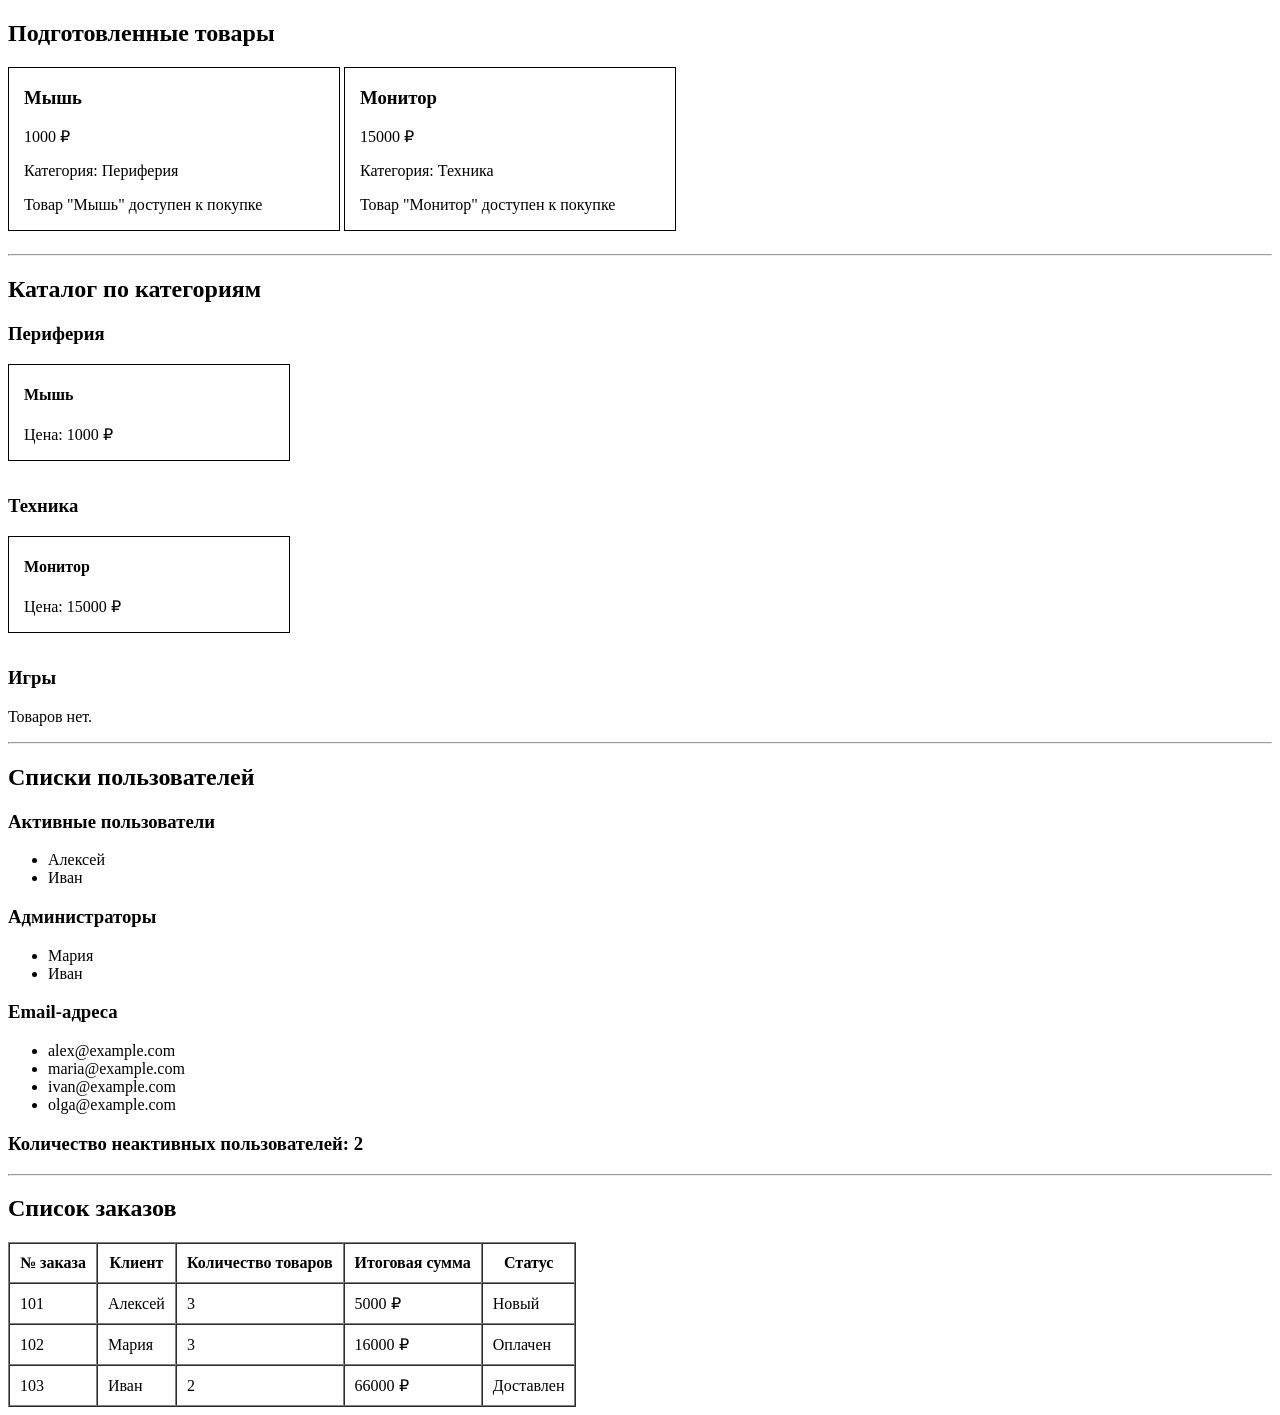
<file: index.html>
<!DOCTYPE html>
<html>

<body>
    <h2>Подготовленные товары</h2>
    <div id="products"></div>

    <hr>
    <h2>Каталог по категориям</h2>
    <div id="catalog"></div>

    <hr>
    <h2>Списки пользователей</h2>
    <div id="usersInfo"></div>

    <hr>
    <h2>Список заказов</h2>
    <table border="1" cellpadding="10" cellspacing="0">
        <thead>
            <tr>
                <th>№ заказа</th>
                <th>Клиент</th>
                <th>Количество товаров</th>
                <th>Итоговая сумма</th>
                <th>Статус</th>
            </tr>
        </thead>
        <tbody id="ordersTable"></tbody>
    </table>

    <script>
        const products = [
            { title: "Мышь", price: 1000, category: "Периферия" },
            { title: "Монитор", price: 15000, category: "Техника" }
        ]
        const categories = [
            "Периферия",
            "Техника",
            "Игры"
        ]
        const users = [
            {
                id: 1,
                name: "Алексей",
                email: "alex@example.com",
                role: "student",
                active: true
            },
            {
                id: 2,
                name: "Мария",
                email: "maria@example.com",
                role: "admin",
                active: false
            },
            {
                id: 3,
                name: "Иван",
                email: "ivan@example.com",
                role: "admin",
                active: true
            },
            {
                id: 4,
                name: "Ольга",
                email: "olga@example.com",
                role: "student",
                active: false
            }
        ]
        const orders = [
            {
                id: 101,
                client: "Алексей",
                status: "Новый",
                products: [
                    { title: "Мышь", price: 1000, quantity: 2 },
                    { title: "Клавиатура", price: 3000, quantity: 1 }
                ]
            },
            {
                id: 102,
                client: "Мария",
                status: "Оплачен",
                products: [
                    { title: "Монитор", price: 15000, quantity: 1 },
                    { title: "Коврик", price: 500, quantity: 2 }
                ]
            },
            {
                id: 103,
                client: "Иван",
                status: "Доставлен",
                products: [
                    { title: "Ноутбук", price: 65000, quantity: 1 },
                    { title: "Мышь", price: 1000, quantity: 1 }
                ]
            }
        ]

        const newProducts = products.map(product => ({
            title: product.title,
            price: `${product.price} ₽`,
            category: `Категория: ${product.category}`,
            description: `Товар "${product.title}" доступен к покупке`
        }))

        const productsBlock = document.getElementById("products")

        newProducts.forEach(product => {
            productsBlock.innerHTML += `
                <div style="border:1px solid black; padding:0 15px; width:300px; margin-bottom:15px; display:inline-block;">
                    <h3>${product.title}</h3>
                    <p>${product.price}</p>
                    <p>${product.category}</p>
                    <p>${product.description}</p>
                </div>`
        })

        const catalog = document.getElementById("catalog")

        categories.forEach(category => {

            catalog.innerHTML += `<h3>${category}</h3>`

            const categoryProducts = products.filter(product => {
                return product.category === category
            })

            if (categoryProducts.length === 0) {
                catalog.innerHTML += `<p>Товаров нет.</p>`
            } else {
                categoryProducts.forEach(product => {
                    catalog.innerHTML += `
                        <div style="border:1px solid black; padding:0 15px; width:250px; margin-bottom:15px; display:inline-block;">
                            <h4>${product.title}</h4>
                            <p>Цена: ${product.price} ₽</p>
                        </div>`
                })
            }
        })

        const activeUsers = users.filter(user => user.active)
        const admins = users.filter(user => user.role === "admin")
        const emails = users.map(user => user.email)
        const inactiveCount = users.filter(user => !user.active).length

        const usersInfo = document.getElementById("usersInfo")

        usersInfo.innerHTML = `
            <h3>Активные пользователи</h3>
            <ul>
                ${activeUsers.map(user => `<li>${user.name}</li>`).join("")}
            </ul>

            <h3>Администраторы</h3>
            <ul>
                ${admins.map(user => `<li>${user.name}</li>`).join("")}
            </ul>

            <h3>Email-адреса</h3>
            <ul>
                ${emails.map(email => `<li>${email}</li>`).join("")}
            </ul>

            <h3>Количество неактивных пользователей: ${inactiveCount}</h3>`

        const ordersTable = document.getElementById("ordersTable")

        orders.forEach(order => {

            const totalQuantity = order.products.reduce((sum, product) => {
                return sum + product.quantity
            }, 0)

            const totalPrice = order.products.reduce((sum, product) => {
                return sum + product.price * product.quantity
            }, 0)

            ordersTable.innerHTML += `
                <tr>
                    <td>${order.id}</td>
                    <td>${order.client}</td>
                    <td>${totalQuantity}</td>
                    <td>${totalPrice} ₽</td>
                    <td>${order.status}</td>
                </tr>`
        })
    </script>

</body>

</html>
</file>
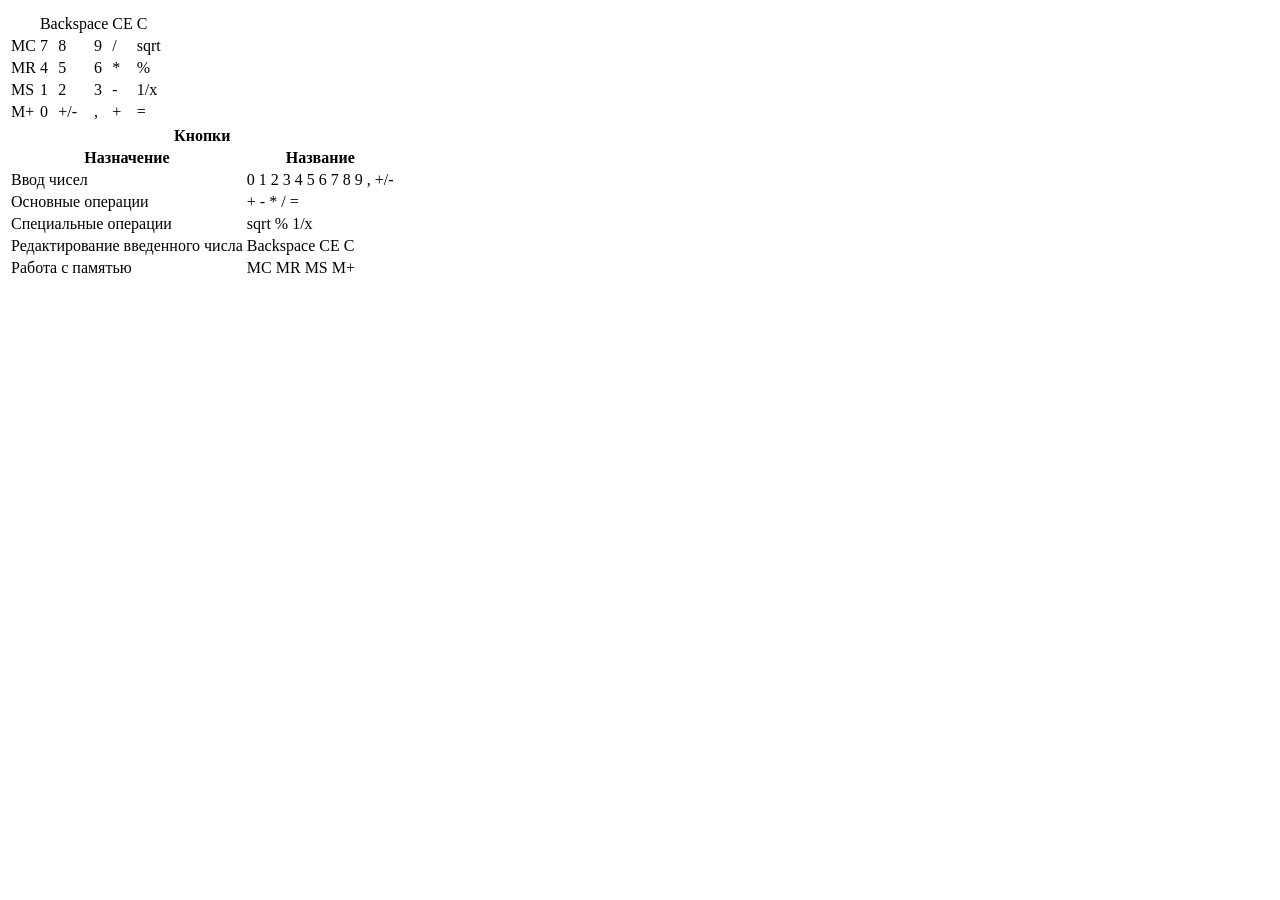
<file: Calc.html>
<!DOCTYPE html>
<html>

<head>
    <link rel="stylesheet" href="style.css">
    <script src="Calc.js" defer></script>
</head>

<body>

    <table class="calc" id="calculator">
        <tr>
            <th colspan="6" id="calcOutput"></th>
        </tr>
        <tr>
            <th></th>
            <td colspan="3">Backspace</td>
            <td>CE</td>
            <td>C</td>
        </tr>
        <tr>
            <td>MC</td>
            <td>7</td>
            <td>8</td>
            <td>9</td>
            <td>/</td>
            <td>sqrt</td>
        </tr>
        <tr>
            <td>MR</td>
            <td>4</td>
            <td>5</td>
            <td>6</td>
            <td>*</td>
            <td>%</td>
        </tr>
        <tr>
            <td>MS</td>
            <td>1</td>
            <td>2</td>
            <td>3</td>
            <td>-</td>
            <td>1/x</td>
        </tr>
        <tr>
            <td>M+</td>
            <td>0</td>
            <td>+/-</td>
            <td>,</td>
            <td>+</td>
            <td>=</td>
        </tr>
    </table>

    <table class="calc">
        <tr>
            <th colspan="2">Кнопки</th>
        </tr>
        <tr>
            <th>Назначение</th>
            <th>Название</th>
        </tr>
        <tr>
            <td>Ввод чисел</td>
            <td>0 1 2 3 4 5 6 7 8 9 , +/-</td>
        </tr>
        <tr>
            <td>Основные операции</td>
            <td>+ - * / =</td>
        </tr>
        <tr>
            <td>Специальные операции</td>
            <td>sqrt % 1/x</td>
        </tr>
        <tr>
            <td>Редактирование введенного числа</td>
            <td>Backspace CE C</td>
        </tr>
        <tr>
            <td>Работа с памятью</td>
            <td>MC MR MS M+</td>
        </tr>
    </table>
</body>

</html>
</file>
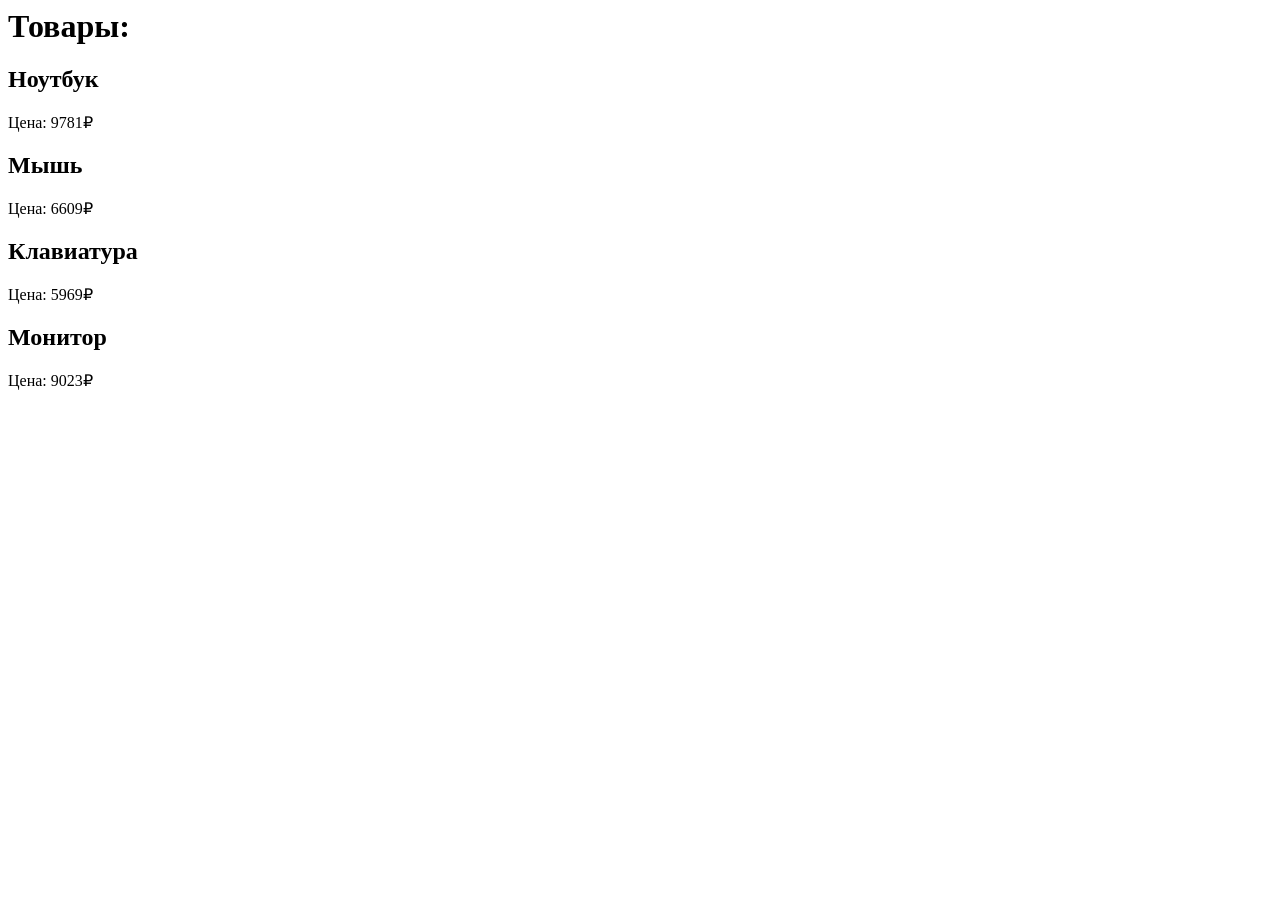
<file: cards.html>
<html>

<head>
    <link rel="stylesheet" href="style.css">
</head>

<body id="cards">
    <h1>Товары:</h1>
    <script>
        const products = ['Ноутбук', 'Мышь', 'Клавиатура', 'Монитор']
        let cards = document.getElementById('cards')

        for (let i = 0; i < products.length; i++) {
            CreateCard(products[i])
        }

        function CreateCard(item) {
            let random = Math.floor(Math.random() * 10000)
            cards.innerHTML += `
            <div class="Item">
                <h2>${item}</h2>
                <p>Цена: ${random}₽<p>
            </div>`
        }
    </script>
</body>

</html>
</file>
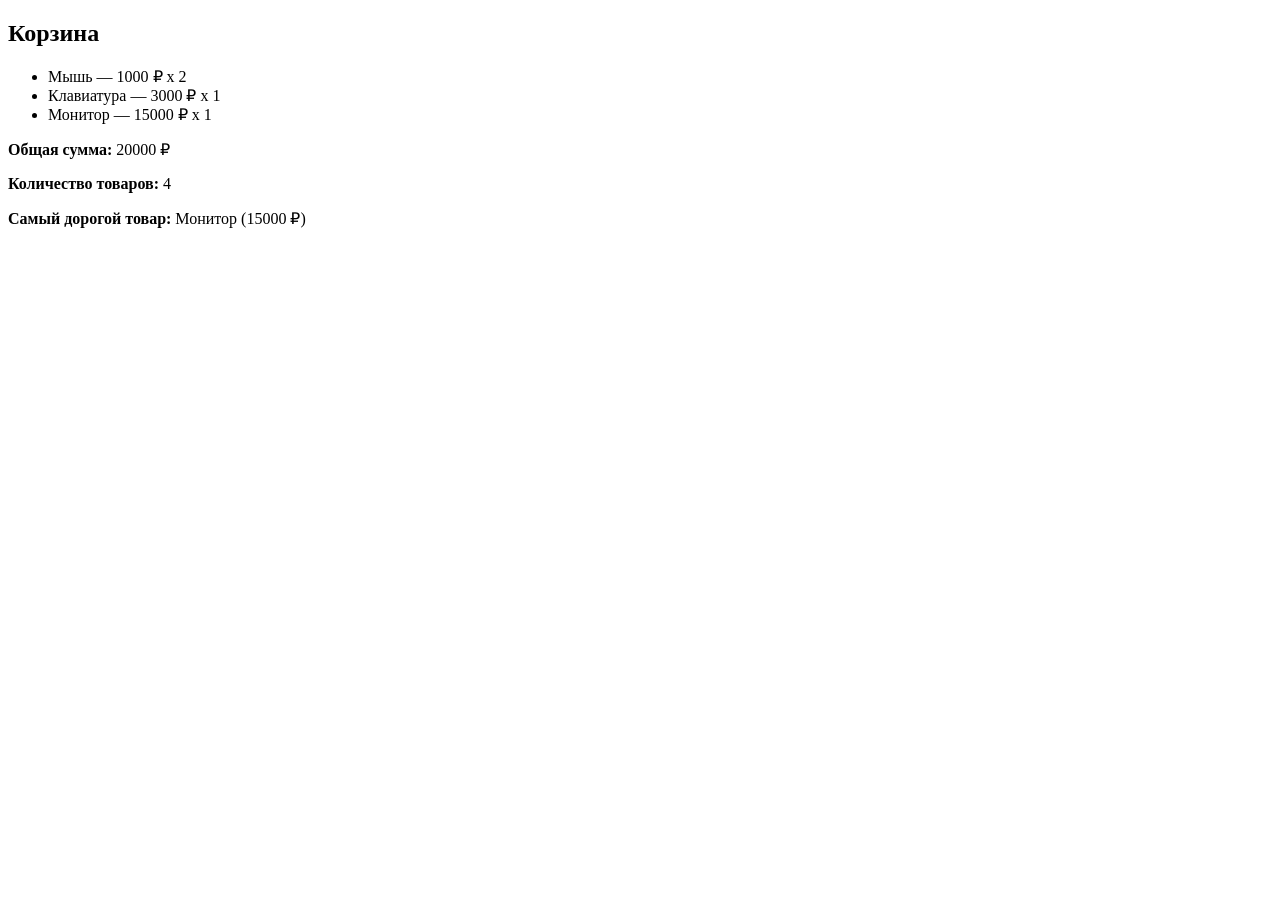
<file: cart.html>
<!DOCTYPE html>
<html>

<body>

    <h2>Корзина</h2>

    <ul id="cartList"></ul>

    <div id="summary"></div>

    <script>
        const cart = [
            { title: "Мышь", price: 1000, count: 2 },
            { title: "Клавиатура", price: 3000, count: 1 },
            { title: "Монитор", price: 15000, count: 1 }
        ]

        const cartList = document.getElementById("cartList")
        const summary = document.getElementById("summary")

        function renderCart() {
            cartList.innerHTML = ""

            cart.forEach(item => {
                const li = document.createElement("li")
                li.textContent = `${item.title} — ${item.price} ₽ x ${item.count}`
                cartList.appendChild(li)
            })
        }

        function getTotalPrice() {
            let total = 0

            cart.forEach(item => {
                total += item.price * item.count
            })

            return total
        }

        function getTotalCount() {
            let total = 0

            cart.forEach(item => {
                total += item.count
            })

            return total
        }

        function getMostExpensive() {
            let expensive = cart[0]

            cart.forEach(item => {
                if (item.price > expensive.price) {
                    expensive = item
                }
            })

            return expensive
        }

        renderCart()

        const expensive = getMostExpensive()

        summary.innerHTML = `
            <p><strong>Общая сумма:</strong> ${getTotalPrice()} ₽</p>
            <p><strong>Количество товаров:</strong> ${getTotalCount()}</p>
            <p><strong>Самый дорогой товар:</strong> ${expensive.title} (${expensive.price} ₽)</p>
        `
    </script>

</body>

</html>
</file>
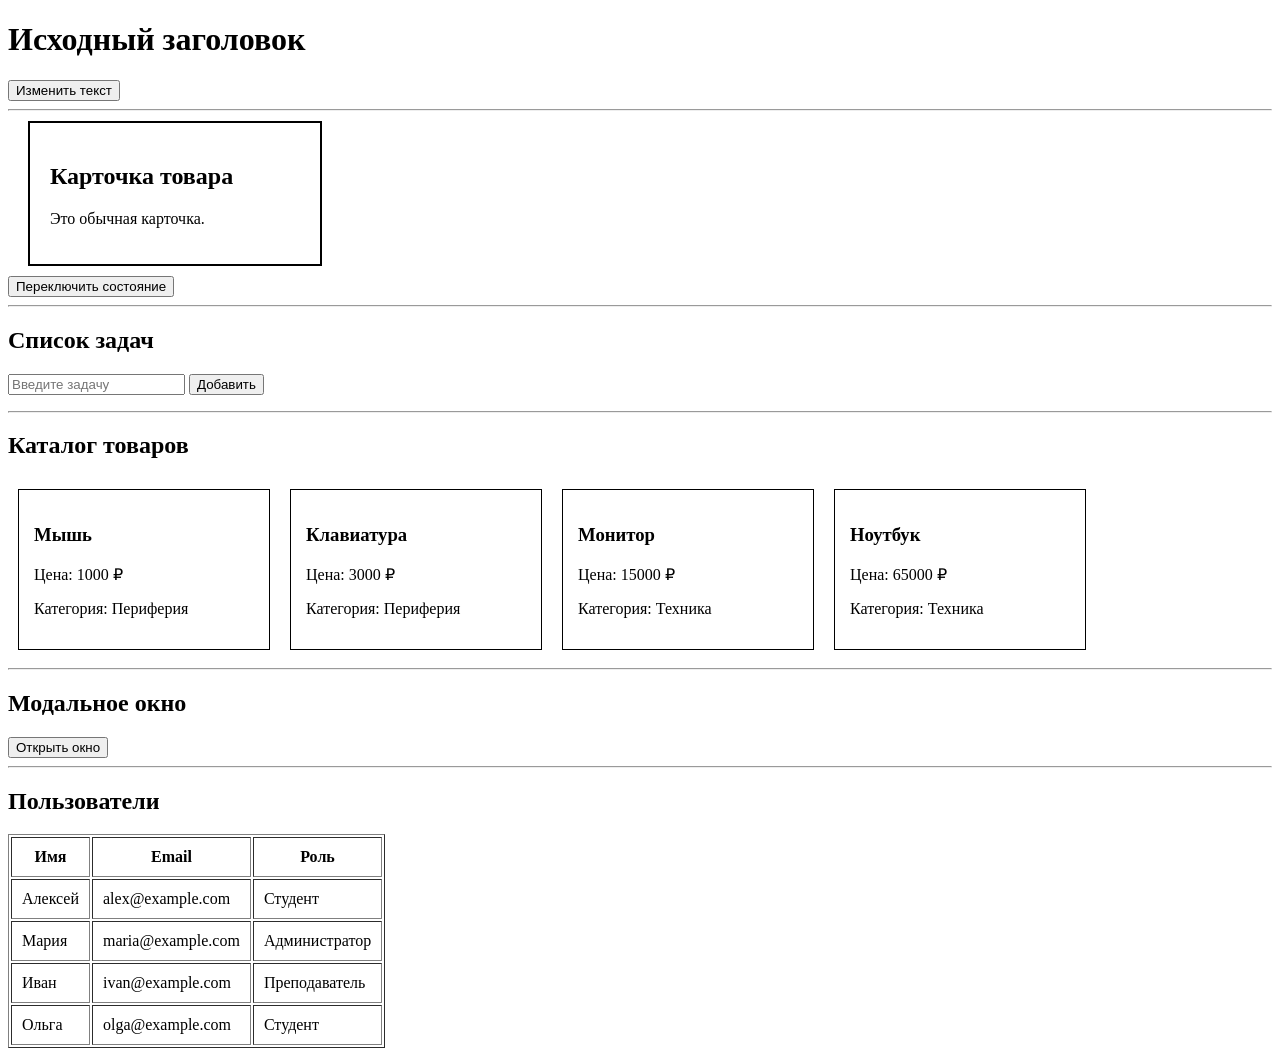
<file: DOM.html>
<!DOCTYPE html>
<html>

<head>
    <link rel="stylesheet" href="style.css">
    <script src="script.js" defer></script>
</head>

<body>
    <h1>Исходный заголовок</h1>

    <button id="changeButton">Изменить текст</button>

    <hr>

    <div class="card">
        <h2>Карточка товара</h2>
        <p>Это обычная карточка.</p>
    </div>

    <button id="toggleButton">Переключить состояние</button>

    <hr>

    <h2>Список задач</h2>
    <input type="text" id="taskInput" placeholder="Введите задачу">
    <button id="addButton">Добавить</button>

    <ul id="taskList"></ul>

    <hr>

    <h2>Каталог товаров</h2>
    <div id="catalog"></div>

    <hr>

    <h2>Модальное окно</h2>

    <button id="openModal">Открыть окно</button>

    <div class="overlay">
        <div class="modal">

            <h3>Модальное окно</h3>

            <p>Это содержимое модального окна.</p>

            <button id="closeModal">Закрыть</button>

        </div>
    </div>

    <hr>

    <h2>Пользователи</h2>

    <table border="1" cellpadding="10">
        <thead>
            <tr>
                <th>Имя</th>
                <th>Email</th>
                <th>Роль</th>
            </tr>
        </thead>

        <tbody id="usersTable"></tbody>
    </table>
</body>

</html>
</file>
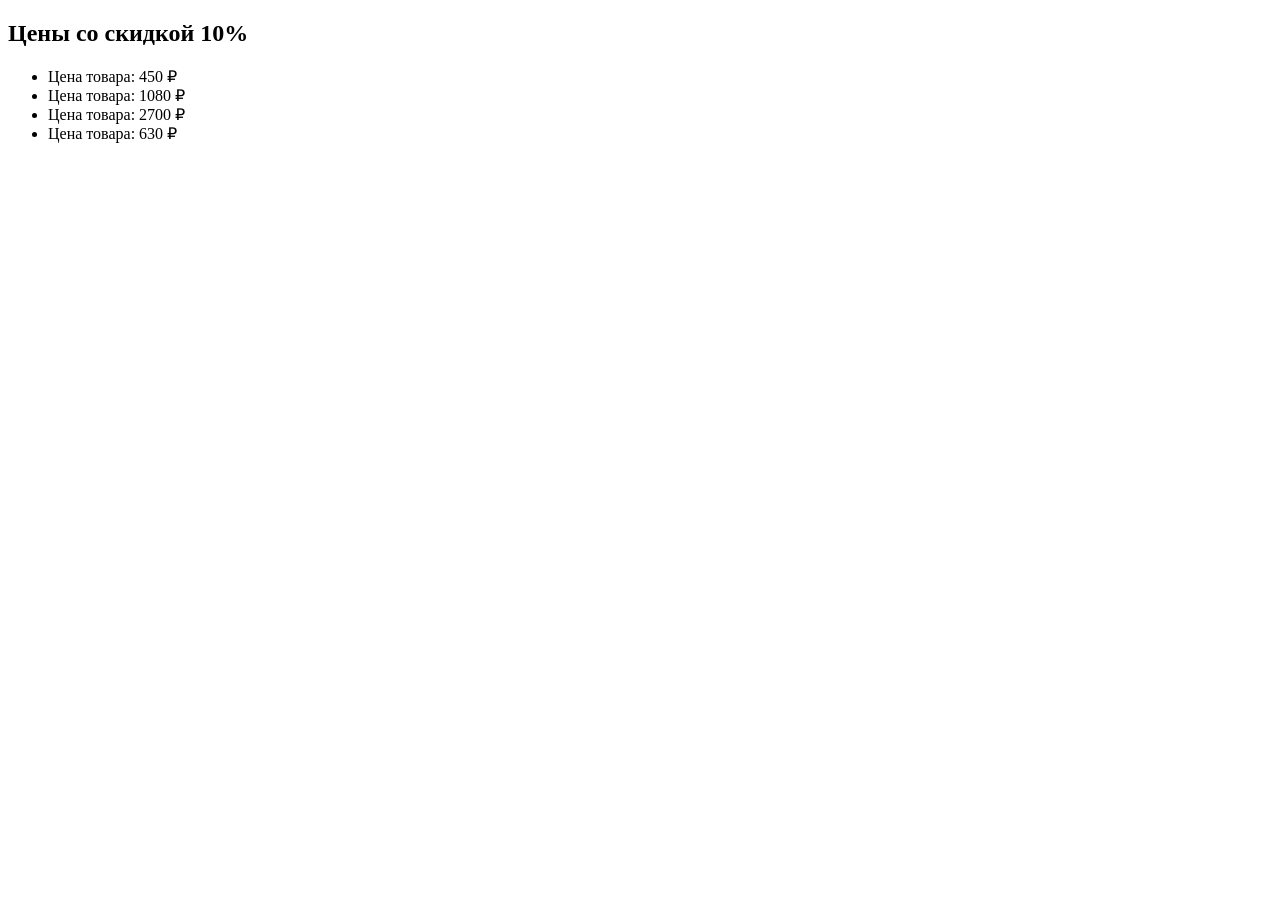
<file: prices.html>
<!DOCTYPE html>
<html>

<body>

    <h2>Цены со скидкой 10%</h2>
    <ul id="list"></ul>

    <script>
        const prices = [500, 1200, 3000, 700]
        const discountPrices = prices.map(price => price * 0.9)
        const priceStrings = discountPrices.map(price => `Цена товара: ${price} ₽`)
        const list = document.getElementById("list")

        priceStrings.forEach(text => {
            const li = document.createElement("li");
            li.textContent = text;
            list.appendChild(li);
        });
    </script>

</body>

</html>
</file>
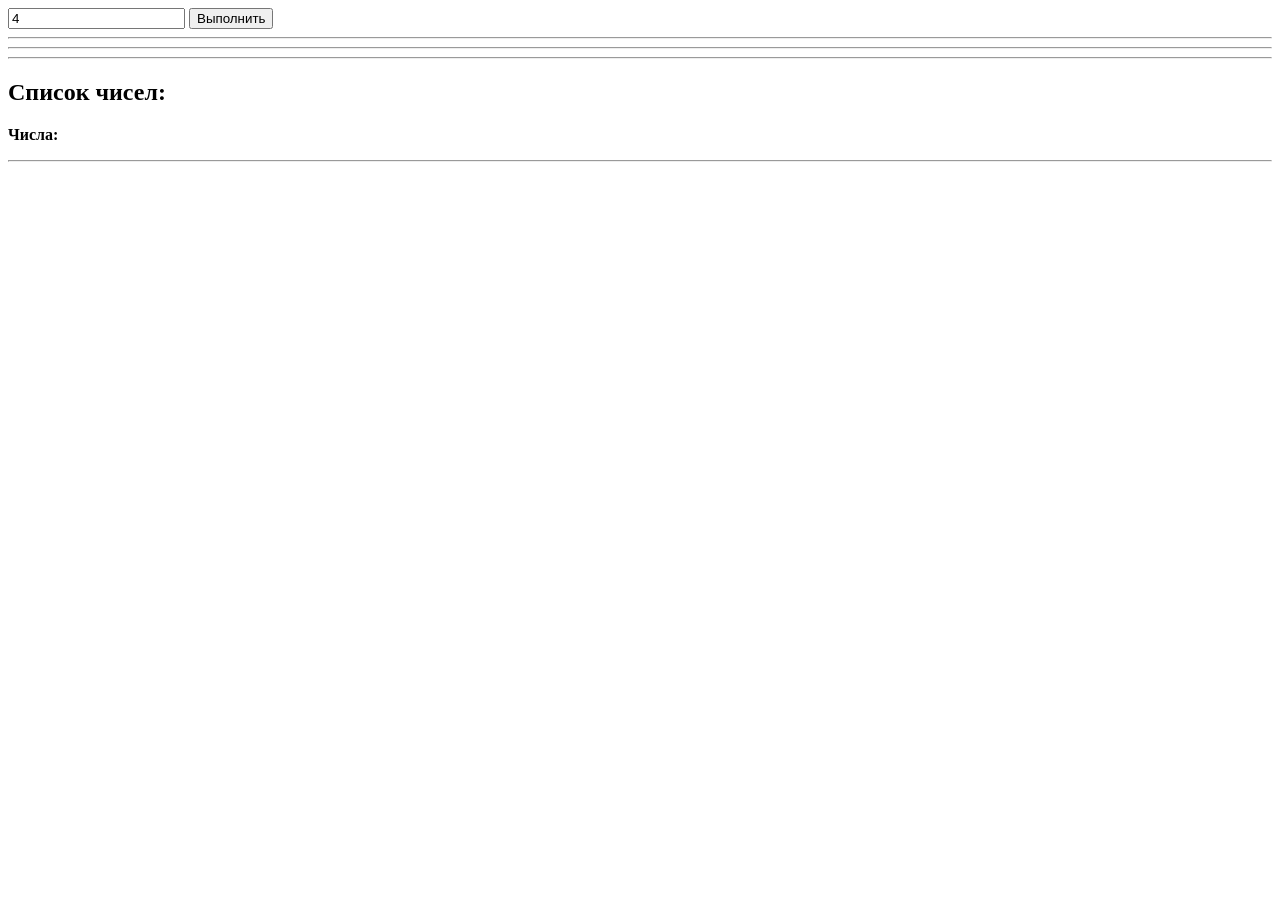
<file: productTable.html>
<html>

<head>
    <link rel="stylesheet" href="style.css">
</head>

<body>
    <input type="number" placeholder="Введите число" id="inputNumber" value="4">
    <button type="button" id="execButton">Выполнить</button>

    <hr>
    <section id="productTable">

    </section>
    <hr>

    <hr>
    <section>
        <h1>Список чисел:</h1>
        <p id="numbers"><strong>Числа: </strong></p>
        <p id="summ"></p>
        <p id="medium"></p>
    </section>
    <hr>

    <script>
        let numbers = []
        let numbersOut = document.getElementById('numbers')
        let summOut = document.getElementById('summ')
        let mediumOut = document.getElementById('medium')

        document.getElementById('execButton').addEventListener('click', () => {
            let number = parseInt(document.getElementById('inputNumber').value)

            if (isNaN(number)) {
                alert("Введите корректное число!")
                return
            }

            numbers.push(number)
            numbersOut.innerHTML += `${number} `
            summOut.innerHTML = `<strong>Сумма: </strong>${Summ(numbers)} `
            mediumOut.innerHTML = `<strong>Среднее: </strong>${Medium(numbers)} `
            Display(number)
        })

        function Display(number) {
            let productOut = document.getElementById('productTable')

            productOut.innerHTML = `<div class="gridItem">Таблица умножения:</div>`

            for (let i = 1; i < 6; i++) {
                productOut.innerHTML += `<div class="griItem"> ${number} * ${i} = ${number * i} `
                productOut.innerHTML += `${number} * ${i + 5} = ${number * (i + 5)}</div>`
            }
        }

        function Medium(numbers) {
            let cnt = 0
            let i = 0
            for (i; i < numbers.length; i++) {
                cnt += parseInt(numbers[i])
            }
            return cnt / i
        }

        function Summ(numbers) {
            let cnt = 0
            for (let i = 0; i < numbers.length; i++) {
                cnt += parseInt(numbers[i])
            }
            return cnt
        }
    </script>
</body>

</html>
</file>
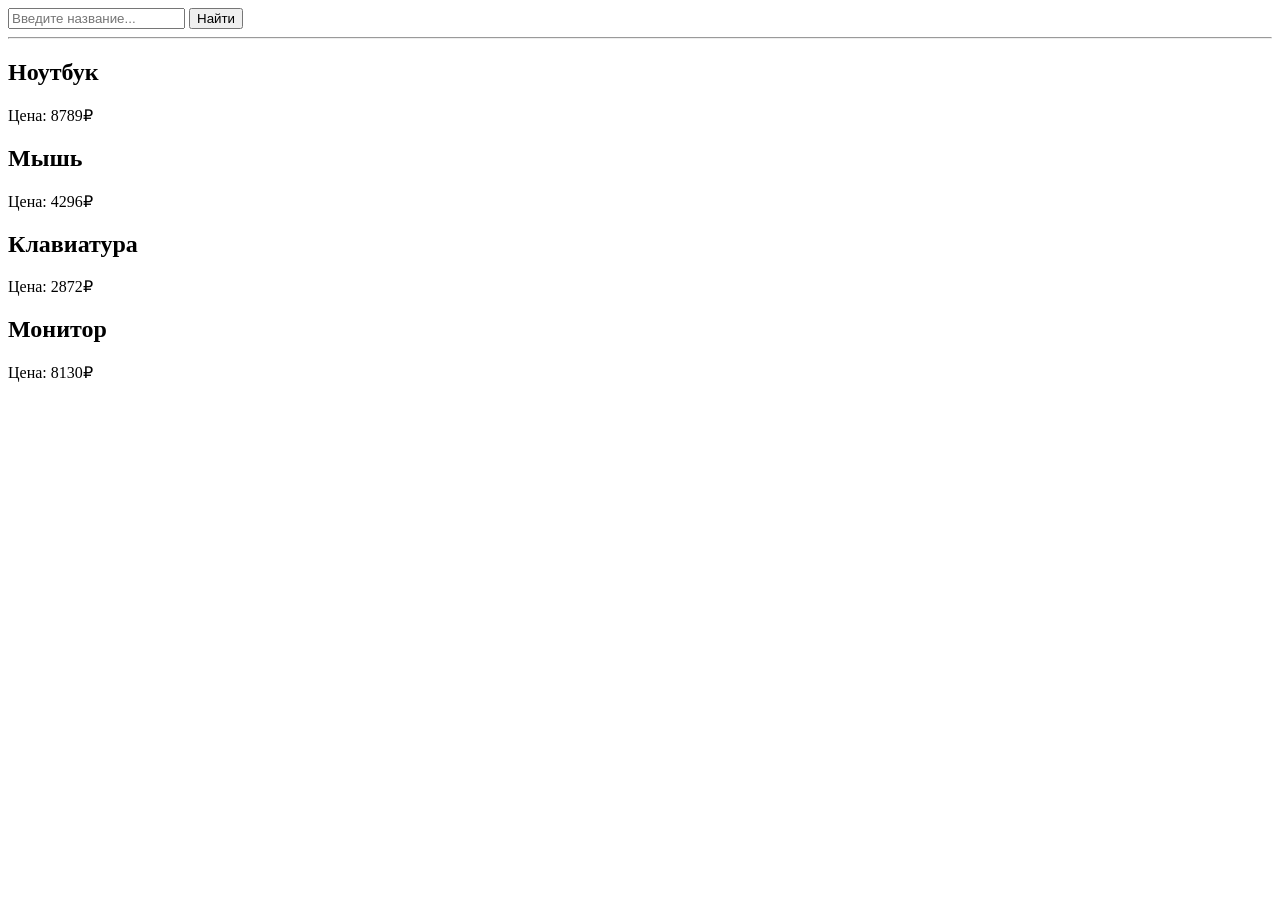
<file: search.html>
<!DOCTYPE html>
<html>

<head>
    <title>Фильтрация товаров</title>
    <link rel="stylesheet" href="style.css">
</head>

<body>

    <input type="text" placeholder="Введите название..." id="searchInput">
    <button id="findBtn">Найти</button>
    <hr>
    <section id="resultField"></section>

    <script>
        const products = ['Ноутбук', 'Мышь', 'Клавиатура', 'Монитор']
        const searchInput = document.getElementById('searchInput')
        const findBtn = document.getElementById('findBtn')
        const resultField = document.getElementById('resultField')

        function createCard(item) {
            const price = Math.floor(Math.random() * 10000)
            return `<div class="Item"><h2>${item}</h2><p>Цена: ${price}₽</p></div>`
        }

        function render(items) {
            if (items.length === 0) {
                resultField.innerHTML = '<div class="no-results">Ничего не найдено</div>'
            } else {
                resultField.innerHTML = items.map(createCard).join('')
            }
        }

        render(products);

        findBtn.addEventListener('click', function () {
            const query = searchInput.value.trim().toLowerCase()

            if (query === '') {
                render(products)
            } else {
                const filtered = products.filter(function (product) {
                    return product.toLowerCase().includes(query)
                });
                render(filtered);
            }
        })


    </script>

</body>

</html>
</file>
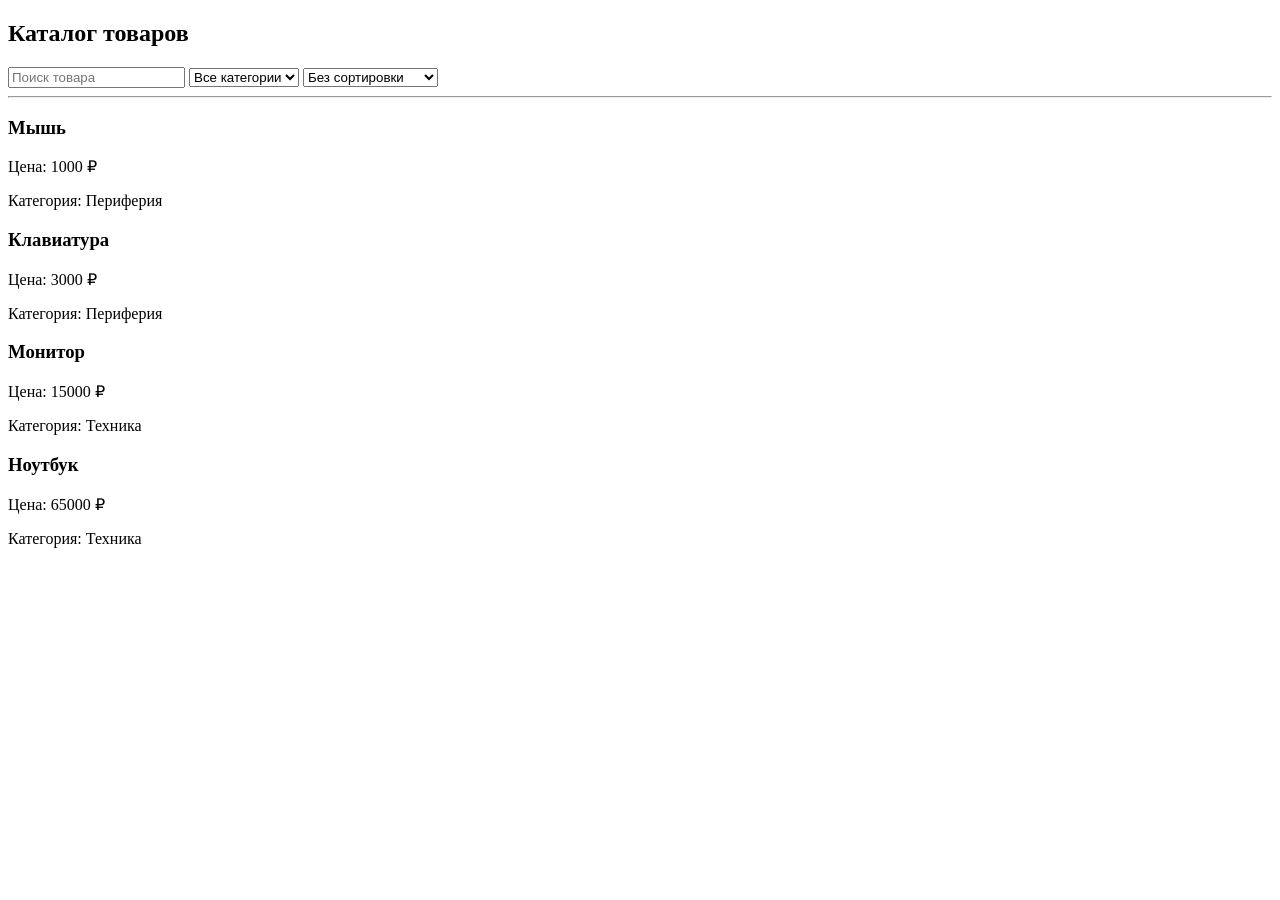
<file: sort.html>
<!DOCTYPE html>
<html>

<body>
    <h2>Каталог товаров</h2>

    <input type="text" id="search" placeholder="Поиск товара">

    <select id="category">
        <option value="Все">Все категории</option>
        <option value="Периферия">Периферия</option>
        <option value="Техника">Техника</option>
    </select>

    <select id="sort">
        <option value="default">Без сортировки</option>
        <option value="asc">Сначала дешевле</option>
        <option value="desc">Сначала дороже</option>
    </select>

    <hr>
    <div id="catalog"></div>

    <script>
        const products = [
            { title: "Мышь", price: 1000, category: "Периферия" },
            { title: "Клавиатура", price: 3000, category: "Периферия" },
            { title: "Монитор", price: 15000, category: "Техника" },
            { title: "Ноутбук", price: 65000, category: "Техника" }
        ]

        const searchInput = document.getElementById("search")
        const categorySelect = document.getElementById("category")
        const sortSelect = document.getElementById("sort")
        const catalog = document.getElementById("catalog")

        function filterByCategory(products, category) {

            if (category === "Все") {
                return [...products]
            }

            return products.filter(product => product.category === category)
        }

        function searchProducts(products, query) {

            return products.filter(product =>
                product.title.toLowerCase().includes(query.toLowerCase())
            )
        }

        function sortByPrice(products, direction) {

            const sortedProducts = [...products]

            if (direction === "asc") {
                sortedProducts.sort((a, b) => a.price - b.price)
            }

            if (direction === "desc") {
                sortedProducts.sort((a, b) => b.price - a.price)
            }

            return sortedProducts
        }

        function formatProducts(products) {

            return products.map(product => `
                <div style="border:1px solid black width:250px padding:15px margin:10px display:inline-block">
                    <h3>${product.title}</h3>
                    <p>Цена: ${product.price} ₽</p>
                    <p>Категория: ${product.category}</p>
                </div>`
            ).join("")
        }

        function renderProducts() {

            let result = filterByCategory(products, categorySelect.value)

            result = searchProducts(result, searchInput.value)

            result = sortByPrice(result, sortSelect.value)

            if (result.length === 0) {
                catalog.innerHTML = "<p>Товары не найдены.</p>"
                return
            }

            catalog.innerHTML = formatProducts(result)
        }

        searchInput.addEventListener("input", renderProducts)
        categorySelect.addEventListener("change", renderProducts)
        sortSelect.addEventListener("change", renderProducts)

        renderProducts()

    </script>

</body>

</html>
</file>
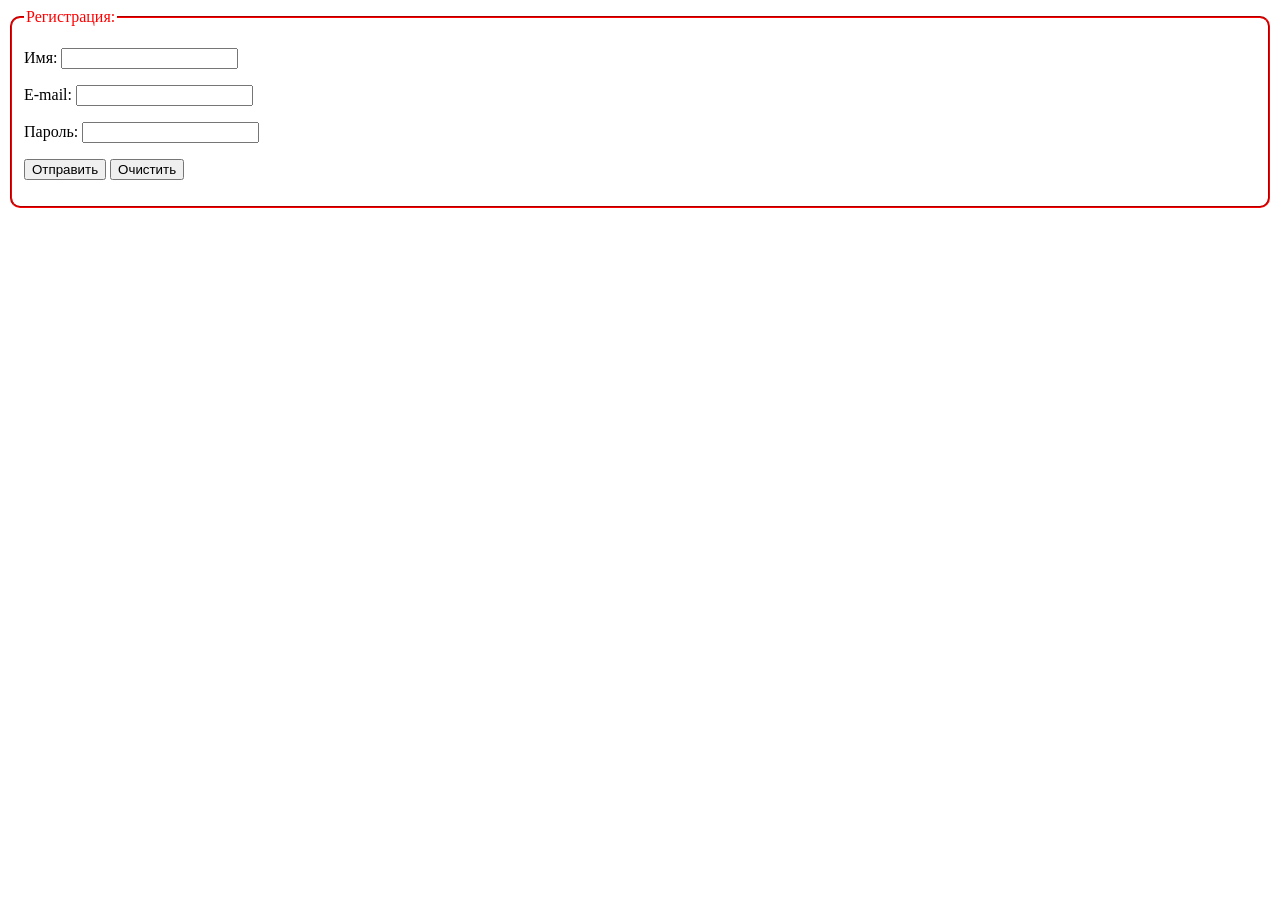
<file: task4.html>
<!DOCTYPE html>
<html>

<body>
    <form action="" id="registryForm">
        <fieldset style="border-radius: 10px; border-color: red;">
            <legend style="color: red;">Регистрация:</legend>
            <p>
                <label>Имя:</label>
                <input type="text" name="nameInput">
            </p>
            <p>
                <label>E-mail:</label>
                <input type="email" name="emailInput">
            </p>
            <p>
                <label>Пароль:</label>
                <input type="password" name="passwordInput">
            </p>
            <p>
                <button name="submitButton">Отправить</button>
                <input type="reset" value="Очистить">
            </p>

            <script>
                let form = document.getElementById('registryForm');

                form.submitButton.addEventListener('click', () => {
                    event.preventDefault();
                    let name = form.nameInput.value;
                    let email = form.emailInput.value;
                    let password = form.passwordInput.value;

                    if (name == "" || email == "" || password == "")
                        alert("Остались пустые поля!");
                    else {
                        alert(PasswordValidator(password))
                        return
                    }
                })

                function PasswordValidator(psw) {
                    if (psw.length < 7)
                        return "Пароль слишком короткий!"
                    else if (!/[0-9]/.test(psw))
                        return "Пароль должен содержать хотя бы одну цифру!"
                    else if (!/[a-zA-Z]/.test(psw))
                        return "Пароль должен содержать хотя бы одну букву!"
                    else
                        return "Нормальный пароль"
                }
            </script>
        </fieldset>
    </form>
</body>

</html>
</file>
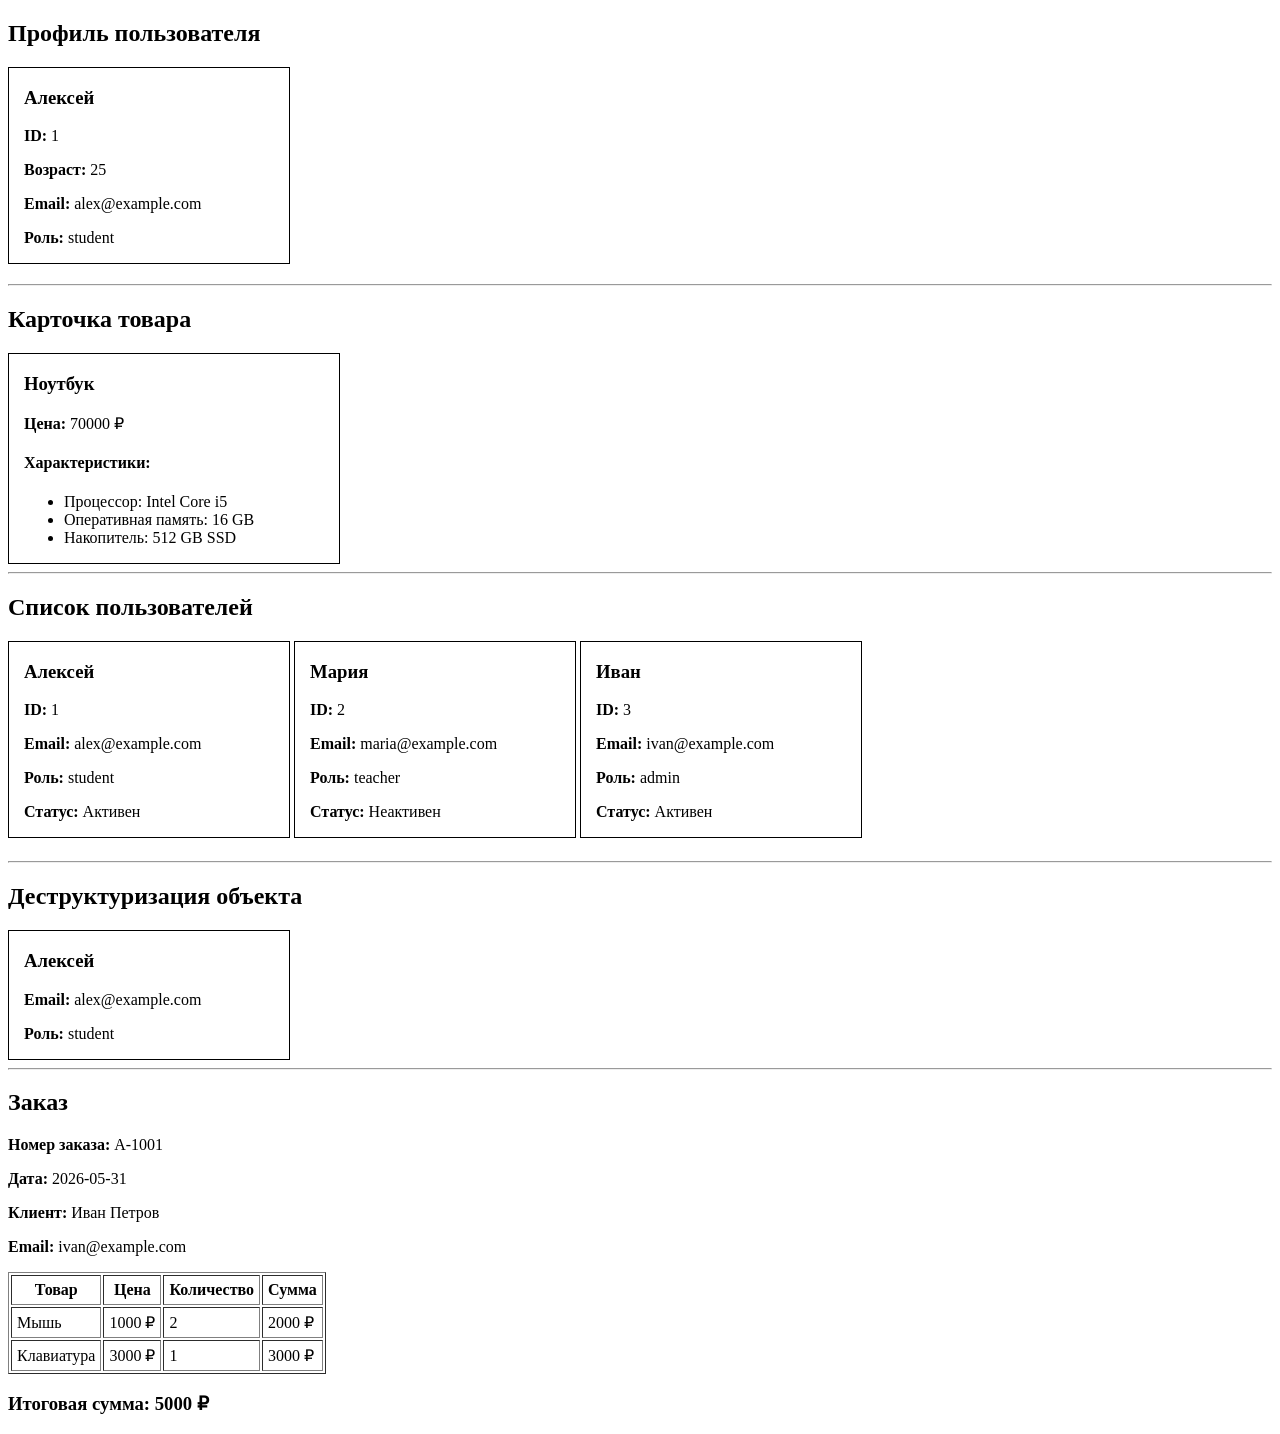
<file: tasks.html>
<!DOCTYPE html>
<html>

<body>

    <h2>Профиль пользователя</h2>
    <div id="profile"></div>

    <hr>
    <h2>Карточка товара</h2>
    <div id="productCard"></div>

    <hr>
    <h2>Список пользователей</h2>
    <div id="users"></div>

    <hr>
    <h2>Деструктуризация объекта</h2>
    <div id="destruct"></div>

    <hr>
    <h2>Заказ</h2>
    <div id="orderInfo"></div>

    <script>
        const users = [
            {
                id: 1,
                name: "Алексей",
                email: "alex@example.com",
                role: "student",
                active: true
            },
            {
                id: 2,
                name: "Мария",
                email: "maria@example.com",
                role: "teacher",
                active: false
            },
            {
                id: 3,
                name: "Иван",
                email: "ivan@example.com",
                role: "admin",
                active: true
            }
        ]
        const user = {
            id: 1,
            name: "Алексей",
            age: 25,
            email: "alex@example.com",
            role: "student"
        }
        const product = {
            title: "Ноутбук",
            price: 70000,
            specs: {
                cpu: "Intel Core i5",
                ram: "16 GB",
                storage: "512 GB SSD"
            }
        }
        const order = {
            number: "A-1001",
            date: "2026-05-31",
            client: {
                name: "Иван Петров",
                email: "ivan@example.com"
            },
            items: [
                { title: "Мышь", price: 1000, count: 2 },
                { title: "Клавиатура", price: 3000, count: 1 }
            ]
        }

        const profile = document.getElementById("profile")
        const productCard = document.getElementById("productCard")
        const usersBlock = document.getElementById("users")
        const orderInfo = document.getElementById("orderInfo")

        const { name, email, role } = user
        const destruct = document.getElementById("destruct")

        profile.innerHTML = `
            <div style="border:1px solid black; padding:0 15px; width:250px; margin-bottom:20px;">
                <h3>${user.name}</h3>
                <p><b>ID:</b> ${user.id}</p>
                <p><b>Возраст:</b> ${user.age}</p>
                <p><b>Email:</b> ${user.email}</p>
                <p><b>Роль:</b> ${user.role}</p>
            </div>`

        productCard.innerHTML = `
            <div style="border:1px solid black; padding:0 15px; width:300px;">
                <h3>${product.title}</h3>
                <p><b>Цена:</b> ${product.price} ₽</p>

                <h4>Характеристики:</h4>
                <ul>
                    <li>Процессор: ${product.specs.cpu}</li>
                    <li>Оперативная память: ${product.specs.ram}</li>
                    <li>Накопитель: ${product.specs.storage}</li>
                </ul>
            </div>`

        users.forEach(user => {
            usersBlock.innerHTML += `
            <div style="border:1px solid black; padding:0 15px; width:250px; margin-bottom:15px; display:inline-block">
                <h3>${user.name}</h3>
                <p><b>ID:</b> ${user.id}</p>
                <p><b>Email:</b> ${user.email}</p>
                <p><b>Роль:</b> ${user.role}</p>
                <p><b>Статус:</b> ${user.active ? "Активен" : "Неактивен"}</p>
            </div>`
        })

        destruct.innerHTML = `
            <div style="border:1px solid black; padding:0 15px; width:250px;">
                <h3>${name}</h3>
                <p><b>Email:</b> ${email}</p>
                <p><b>Роль:</b> ${role}</p>
            </div>`

        let total = 0
        orderInfo.innerHTML = `
            <p><b>Номер заказа:</b> ${order.number}</p>
            <p><b>Дата:</b> ${order.date}</p>
            <p><b>Клиент:</b> ${order.client.name}</p>
            <p><b>Email:</b> ${order.client.email}</p>

            <table border="1" cellpadding="5">
                <tr>
                    <th>Товар</th>
                    <th>Цена</th>
                    <th>Количество</th>
                    <th>Сумма</th>
                </tr>
            </table>`

        const table = orderInfo.querySelector("table")

        order.items.forEach(item => {
            const sum = item.price * item.count
            total += sum

            table.innerHTML += `
            <tr>
                <td>${item.title}</td>
                <td>${item.price} ₽</td>
                <td>${item.count}</td>
                <td>${sum} ₽</td>
            </tr>`
        })

        orderInfo.innerHTML += `<h3>Итоговая сумма: ${total} ₽</h3>`
    </script>

</body>

</html>
</file>
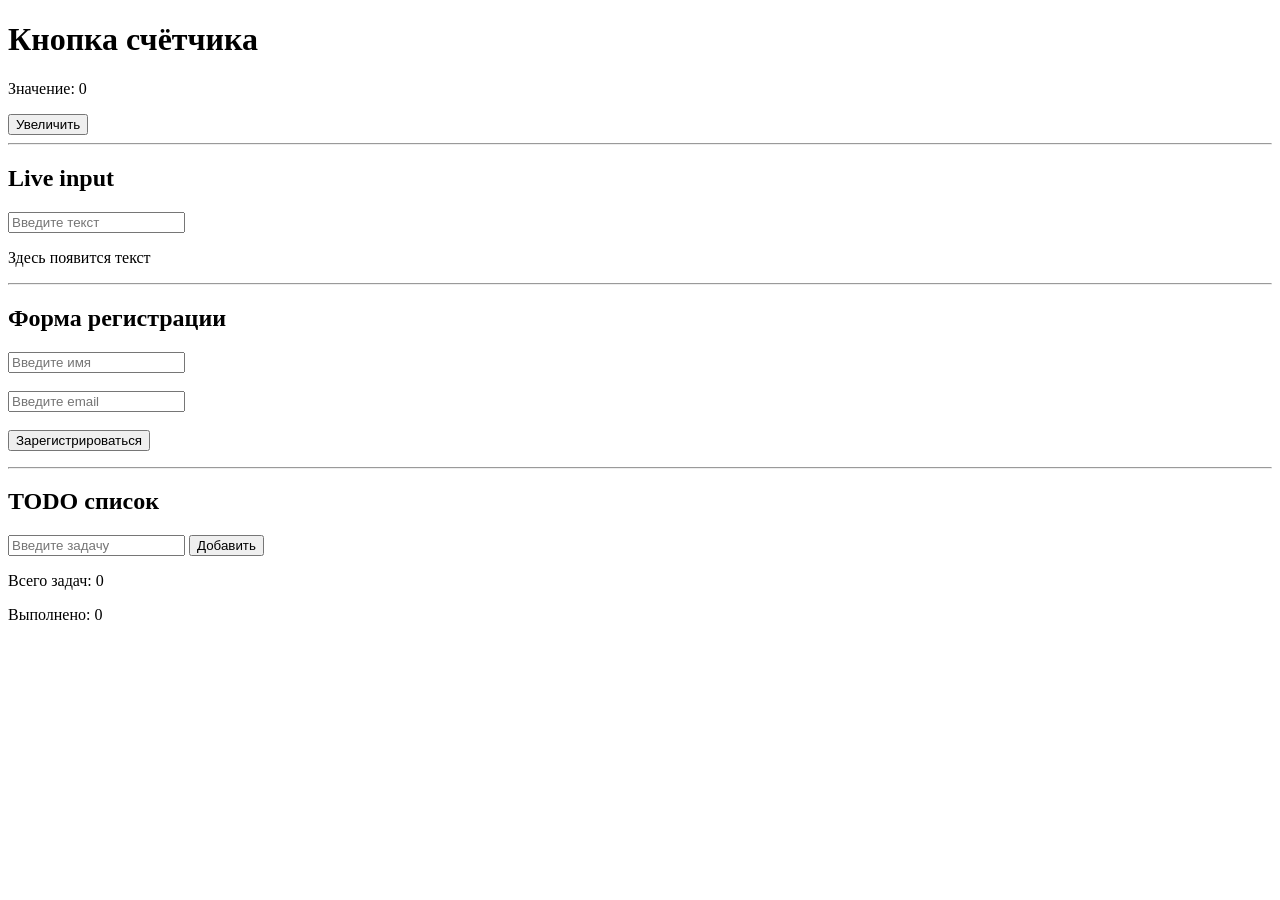
<file: tasks1-4.html>
<!DOCTYPE html>
<html>

<body>

    <h1>Кнопка счётчика</h1>
    <p>
        Значение: <span id="counter">0</span>
    </p>

    <button id="counterButton">Увеличить</button>
    <script>
        let count = 0
        const counter = document.querySelector("#counter")
        const counterButton = document.querySelector("#counterButton")

        counterButton.addEventListener("click", () => {
            count++
            counter.textContent = count
        })
    </script>

    <hr>
    <h2>Live input</h2>
    <input type="text" id="liveInput" placeholder="Введите текст">

    <p id="output">Здесь появится текст</p>
    <Script>
        const liveInput = document.querySelector("#liveInput")
        const output = document.querySelector("#output")

        liveInput.addEventListener("input", () => {

            const text = liveInput.value.trim()

            if (text === "") {
                output.textContent = "Здесь появится текст"
            } else {
                output.textContent = text
            }
        })
    </Script>

    <hr>
    <h2>Форма регистрации</h2>
    <form id="registerForm">
        <input type="text" id="name" placeholder="Введите имя">

        <br><br>
        <input type="email" id="email" placeholder="Введите email">

        <br><br>
        <button type="submit">Зарегистрироваться</button>
    </form>

    <p id="errors"></p>
    <div id="result"></div>
    <Script>
        const registerForm = document.querySelector("#registerForm")
        const nameInput = document.querySelector("#name")
        const emailInput = document.querySelector("#email")
        const errors = document.querySelector("#errors")
        const result = document.querySelector("#result")

        registerForm.addEventListener("submit", (event) => {
            event.preventDefault()

            errors.textContent = ""
            result.innerHTML = ""

            const name = nameInput.value.trim()
            const email = emailInput.value.trim()

            if (name === "" || email === "") {
                errors.textContent = "Заполните все поля!"
                return
            }

            result.innerHTML = `
                <h3>Данные пользователя:</h3>
                <p>Имя: ${name}</p>
                <p>Email: ${email}</p>`
        })
    </Script>

    <hr>
    <h2>TODO список</h2>
    <input type="text" id="taskInput" placeholder="Введите задачу">

    <button id="addTask">Добавить</button>

    <p>
        Всего задач: <span id="totalTasks">0</span>
    </p>

    <p>
        Выполнено: <span id="completedTasks">0</span>
    </p>

    <ul id="taskList"></ul>
    <Script>
        const taskInput = document.querySelector("#taskInput")
        const addTask = document.querySelector("#addTask")
        const taskList = document.querySelector("#taskList")
        const totalTasks = document.querySelector("#totalTasks")
        const completedTasks = document.querySelector("#completedTasks")

        const tasks = []

        function renderTasks() {
            taskList.innerHTML = ""

            tasks.forEach((task) => {
                const li = document.createElement("li")

                if (task.completed) {
                    li.classList.add("completed")
                }

                const text = document.createElement("span")
                text.textContent = task.text

                const completeButton = document.createElement("button")
                completeButton.textContent = "готово" 
                completeButton.classList.add("taskButton")

                completeButton.addEventListener("click", () => {
                    task.completed = !task.completed

                    renderTasks()
                })

                const deleteButton = document.createElement("button")
                deleteButton.textContent = "Удалить"
                deleteButton.classList.add("taskButton")

                deleteButton.addEventListener("click", () => {
                    const index = tasks.indexOf(task)

                    tasks.splice(index, 1)

                    renderTasks()
                })

                li.append(text)
                li.append(completeButton)
                li.append(deleteButton)

                taskList.append(li)
            })

            totalTasks.textContent = tasks.length

            const completed = tasks.filter(function (task) {
                return task.completed
            })
            completedTasks.textContent = completed.length
        }

        addTask.addEventListener("click", () => {
            const text = taskInput.value.trim()

            if (text === "") {return}

            tasks.push({
                text: text,
                completed: false
            })

            taskInput.value = ""
            renderTasks()
        })

        renderTasks()
    </Script>
</body>

</html>
</file>
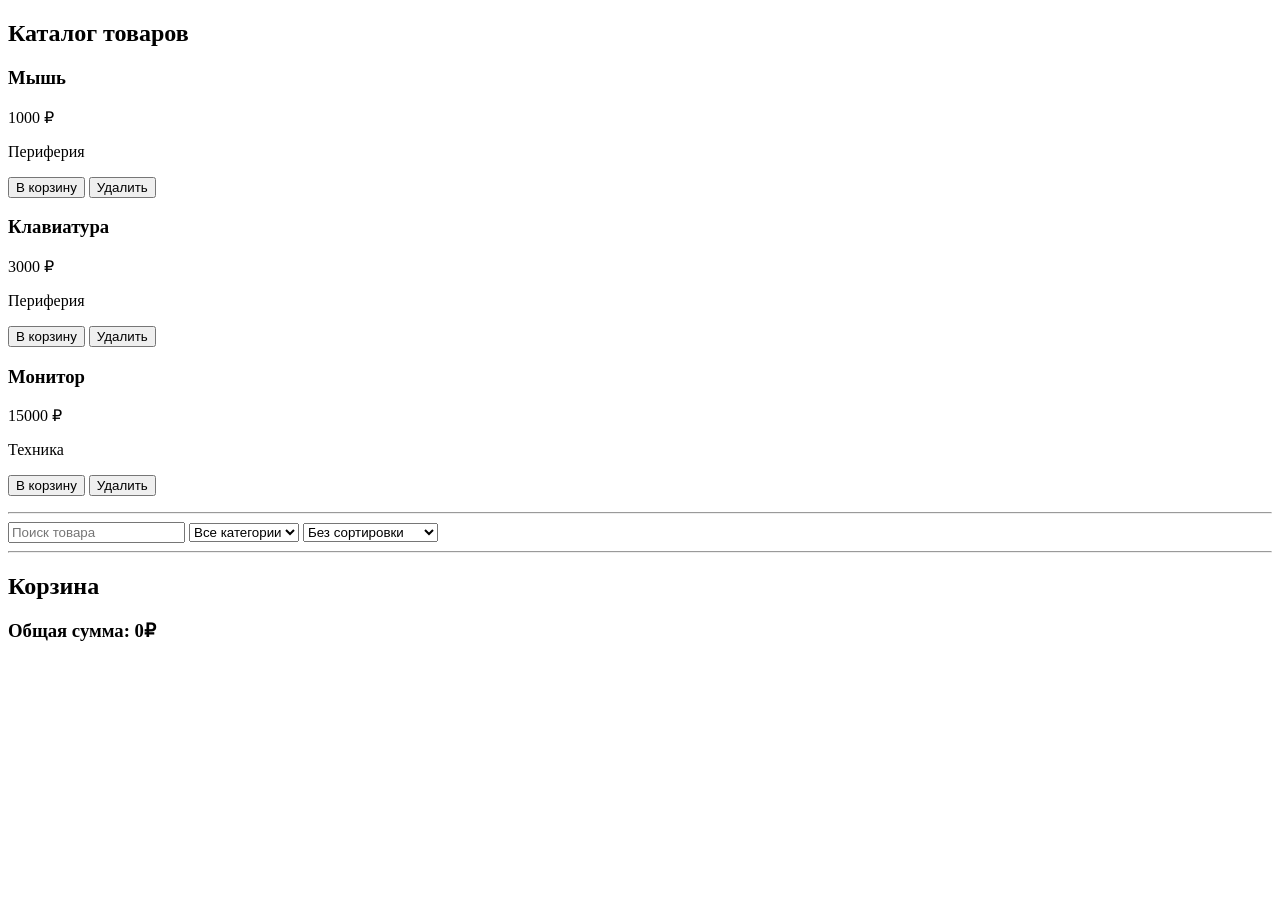
<file: tasks5-7.html>
<!DOCTYPE html>
<html>

<body>
    <h2>Каталог товаров</h2>

    <div id="products"></div>
    <p id="cartMessage"></p>

    <hr>
    <input type="text" id="search" placeholder="Поиск товара">

    <select id="category">
        <option value="Все">Все категории</option>
        <option value="Периферия">Периферия</option>
        <option value="Техника">Техника</option>
    </select>

    <select id="sort">
        <option value="default">Без сортировки</option>
        <option value="asc">Сначала дешевле</option>
        <option value="desc">Сначала дороже</option>
    </select>

    <hr>
    <h2>Корзина</h2>

    <div id="cart"></div>
    <h3 id="totalPrice">Общая сумма: 0₽</h3>

    <script>
        const products = [
            {
                id: 1,
                title: "Мышь",
                price: 1000,
                category: "Периферия"
            },
            {
                id: 2,
                title: "Клавиатура",
                price: 3000,
                category: "Периферия"
            },
            {
                id: 3,
                title: "Монитор",
                price: 15000,
                category: "Техника"
            }
        ]
        const cart = []

        const productsContainer = document.querySelector("#products")
        const cartMessage = document.querySelector("#cartMessage")
        const search = document.querySelector("#search")
        const category = document.querySelector("#category")
        const sort = document.querySelector("#sort")
        const cartContainer = document.querySelector("#cart")
        const totalPrice = document.querySelector("#totalPrice")

        function renderProducts() {
            productsContainer.innerHTML = ""

            let result = [...products]

            result = result.filter(product => {
                return product.title
                    .toLowerCase()
                    .includes(search.value.toLowerCase())
            })

            if (category.value !== "Все") {
                result = result.filter(product => {
                    return product.category === category.value
                })
            }

            if (sort.value === "asc") {
                result.sort((a, b) => a.price - b.price)
            }

            if (sort.value === "desc") {
                result.sort((a, b) => b.price - a.price)
            }

            result.forEach(product => {
                const card = document.createElement("div")

                card.classList.add("product")
                card.dataset.id = product.id

                card.innerHTML = `
                    <h3>${product.title}</h3>
                    <p>${product.price} ₽</p>
                    <p>${product.category}</p>

                    <button class="cartButton">
                        В корзину
                    </button>

                    <button class="deleteButton">
                        Удалить
                    </button>`

                productsContainer.append(card)
            })
        }
        renderProducts()

        search.addEventListener("input", renderProducts)
        category.addEventListener("change", renderProducts)
        sort.addEventListener("change", renderProducts)

        function renderCart() {
            cartContainer.innerHTML = ""

            let total = 0

            cart.forEach(item => {
                total += item.price * item.count

                const card = document.createElement("div")

                card.dataset.id = item.id

                card.innerHTML = `
                    <h4>${item.title}</h4>

                    <p>Цена: ${item.price} ₽</p>

                    <p>Количество: ${item.count}</p>

                    <button class="removeCart">
                        Удалить
                    </button>`

                cartContainer.append(card)
            })

            totalPrice.textContent = `Общая сумма: ${total}₽`

        }

        productsContainer.addEventListener("click", (event) => {
            const card = event.target.closest(".product")

            if (!card) { return }

            const id = Number(card.dataset.id)

            const product = products.find((item) => {
                return item.id === id
            })

            if (event.target.classList.contains("deleteButton")) {
                const index = products.indexOf(product)

                products.splice(index, 1)

                renderProducts()
            }

            if (event.target.classList.contains("cartButton")) {
                const cartProduct = cart.find(item => item.id === product.id)

                if (cartProduct) {
                    cartProduct.count++
                } else {
                    cart.push({
                        id: product.id,
                        title: product.title,
                        price: product.price,
                        count: 1
                    })
                }

                cartMessage.innerHTML = `<i>Товар "${product.title}" добавлен в корзину</i>`
                renderCart()
            }
        })

        cartContainer.addEventListener("click", event => {
            if (!event.target.classList.contains("removeCart")) { return }

            const card = event.target.closest("div")

            const id = Number(card.dataset.id)

            const index = cart.findIndex(item => item.id === id)

            if (index !== -1) {
                cart.splice(index, 1)
                renderCart()
            }
        })
    </script>
</body>

</html>
</file>
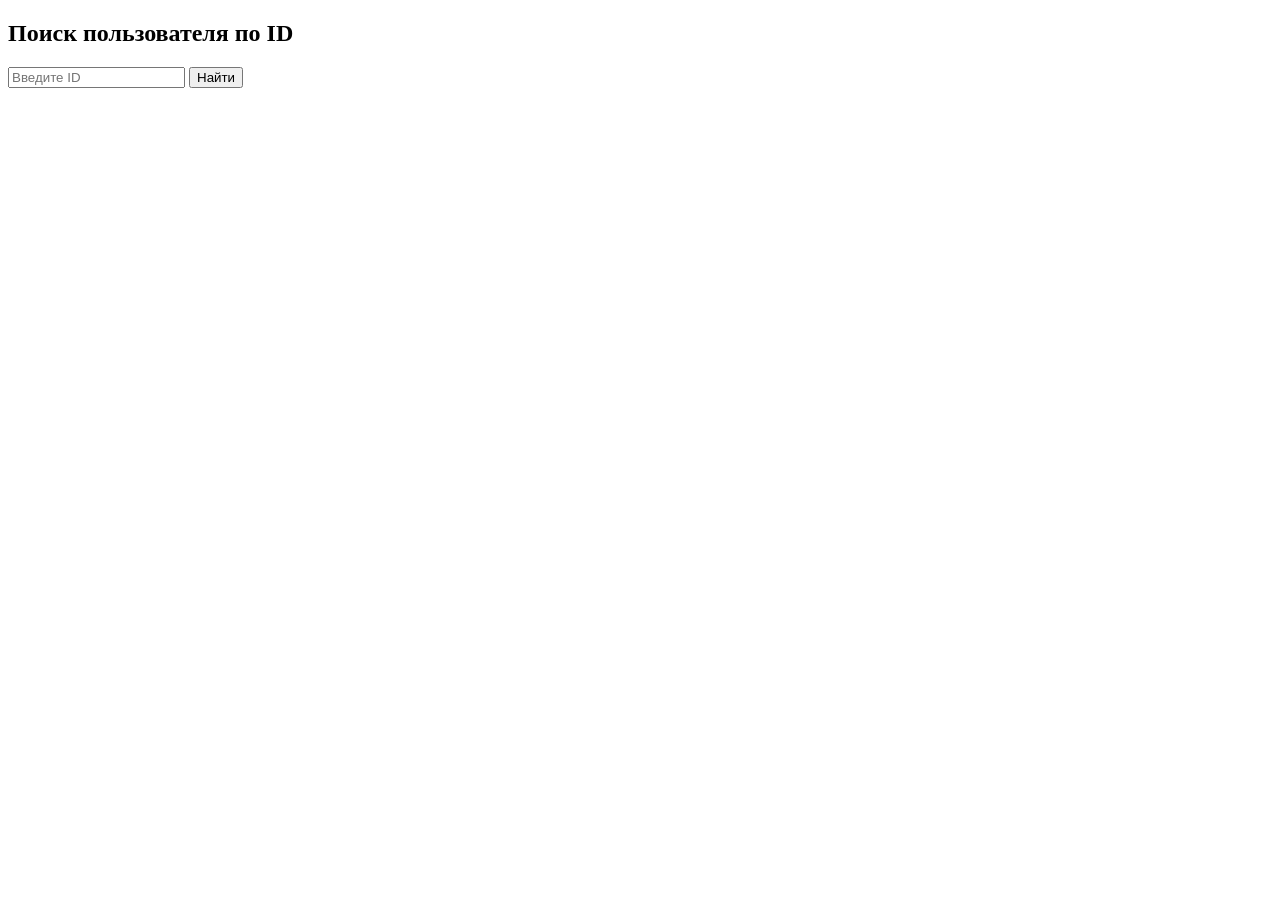
<file: uid.html>
<!DOCTYPE html>
<html>

<body>
    <h2>Поиск пользователя по ID</h2>

    <input type="number" id="userId" placeholder="Введите ID">
    <button id="findBtn">Найти</button>

    <div id="result"></div>

    <script>
        const users = [
            { id: 1, name: "Анна" },
            { id: 2, name: "Иван" },
            { id: 3, name: "Олег" }
        ];

        const input = document.getElementById("userId")
        const button = document.getElementById("findBtn")
        const result = document.getElementById("result")

        button.addEventListener("click", () => {
            const id = Number(input.value)

            const user = users.find(item => item.id === id)

            if (user) {
                result.textContent = "Пользователь: " + user.name
                result.style.color = "green"
            } else {
                result.textContent = "Ошибка: пользователь не найден"
                result.style.color = "red"
            }
        })
    </script>

</body>

</html>
</file>
<file: style.css>
.card {
    width: 250px;
    padding: 20px;
    margin: 10px 20px;

    border: 2px solid black;
    background-color: white;
    transition: 0.3s;
}

.active {
    background-color: lightgreen;
    border-color: green;
}

#catalog {
    margin-top: 20px;
}

.product-card {
    width: 220px;
    padding: 15px;
    margin: 10px;

    border: 1px solid black;
    display: inline-block;
}

.overlay {
    position: fixed;
    top: 0;
    left: 0;
    width: 100%;
    height: 100%;

    display: none;
    justify-content: center;
    align-items: center;

    background: rgba(0, 0, 0, 0.5);
}

.overlay.active {
    display: flex;
}

.modal {
    width: 300px;
    padding: 20px;
    background: white;
}
</file>
